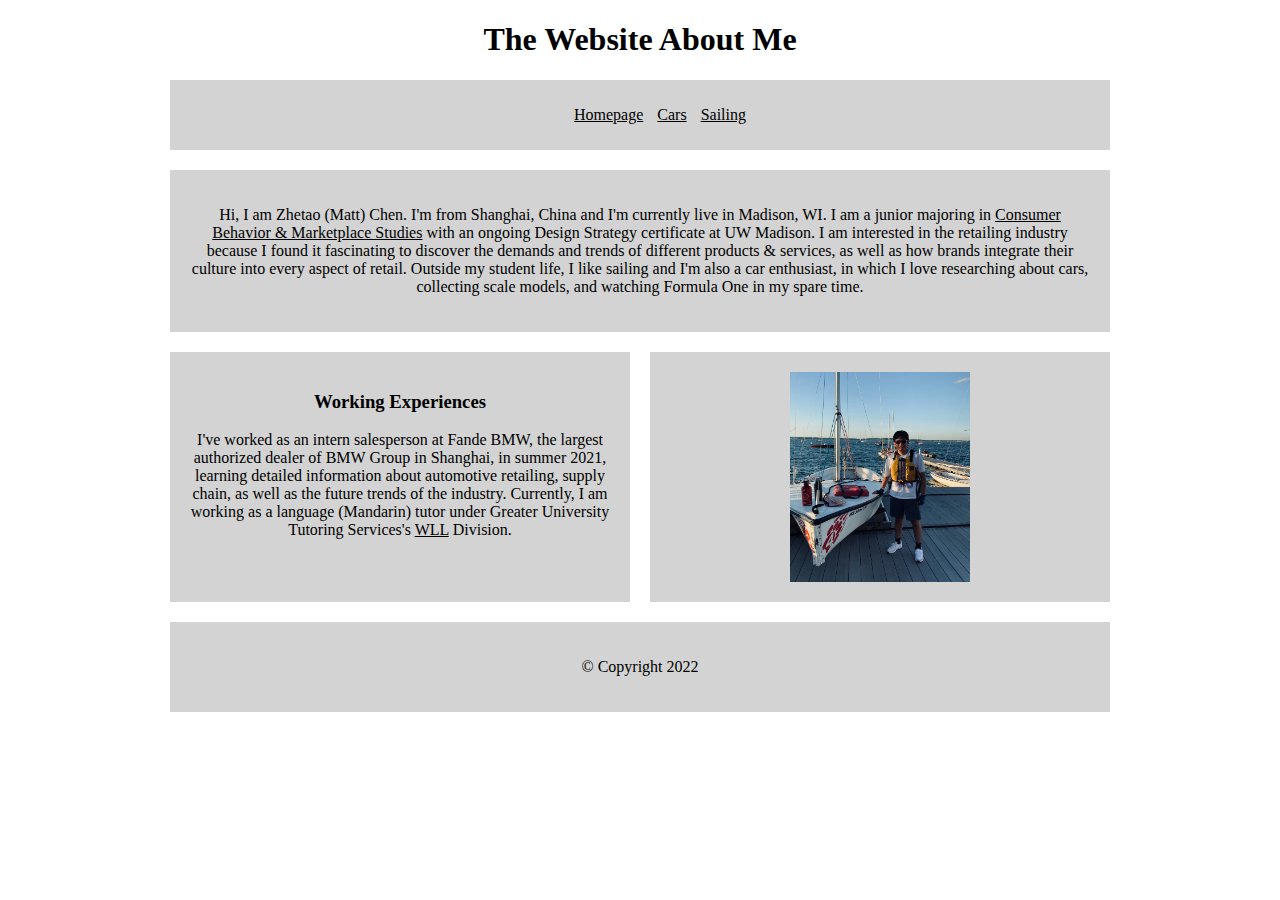
<file: index.html>
<!DOCTYPE html>
<html lang="en">
<meta charset="UTF-8">
<head> 
<title>Homepage</title>
<link rel="stylesheet" text="text/css" href="Stylesheet.css">

	<!--- Information you don't want to display to users --> 

</head>

	<body>
		<header>
			<h1>The Website About Me</h1> 
			<nav>
				<ul>
					<li><a href="index.html">Homepage</a></li>
					<li><a href="cars.html">Cars</a></li>
					<li><a href="sailing.html">Sailing</a></li>
				</ul>
			</nav>
		</header>
		<section>
			<main>
				<p>Hi, I am Zhetao (Matt) Chen. I'm from Shanghai, China and I'm currently live in Madison, WI. I am a junior majoring in <a href="https://guide.wisc.edu/undergraduate/human-ecology/consumer-science/consumer-behavior-marketplace-studies-bs/">Consumer Behavior & Marketplace Studies</a> with an ongoing Design Strategy certificate at UW Madison. I am interested in the retailing industry because I found it fascinating to discover the demands and trends of different products & services, as well as how brands integrate their culture into every aspect of retail. Outside my student life, I like sailing and I'm also a car enthusiast, in which I love researching about cars, collecting scale models, and watching Formula One in my spare time.</p>
			</main>

			<article class="mart3">
				<h3 style="color:black"><b>Working Experiences</b></h3>
				<p>I've worked as an intern salesperson at Fande BMW, the largest authorized dealer of BMW Group in Shanghai, in summer 2021, learning detailed information about automotive retailing, supply chain, as well as the future trends of the industry. Currently, I am working as a language (Mandarin) tutor under Greater University Tutoring Services's <a href="https://guts.wisc.edu/wll/">WLL</a> Division.</p>
			</article>

			<article class="mart3">
				<img src="Images\01.jpg" alt="Matt's photo" width="180" height="210">
			</article>

		</section>

		<footer>
				<p>&copy; Copyright 2022</p>
		</footer>
	</body>

</html>
</file>
<file: Stylesheet.css>
* {
    font-family: 'Times New Roman', Times, serif;
    color: black;
    text-align: center;
}

body {
    width: 960px;
    margin: 0 auto;
}

nav {
    background-color: lightgray;
    padding: 10px;
    margin: 10px;
}

li {
    display: inline;
    padding: 5px;
}

section {
    overflow: auto;
    height: 100%;
}

main {
    background-color: lightgray;
    padding: 20px;
    margin: 10px;
}

article {
    background-color: lightgray;
    padding: 20px;
    margin: 10px;
    width: 420px;
    float: left;
} 


.mart {
    background-color: lightgray;
    padding: 20px;
    margin: 10px;
    width: 900px;
    float: left;
}

.mart2 {
    background-color: lightgray;
    padding: 20px;
    margin: 10px;
    width: 420px;
    height: 400px;
    float: left;
}

.mart3 {
    background-color: lightgray;
    padding: 20px;
    margin: 10px;
    width: 420px;
    height: 210px;
    float: left;
}

.mart4 {
    background-color: lightgray;
    padding: 20px;
    margin: 10px;
    width: 420px;
    height: 300px;
    float: left;
}

footer {
    background-color: lightgray;
    padding: 20px;
    margin: 10px; 
}
</file>
